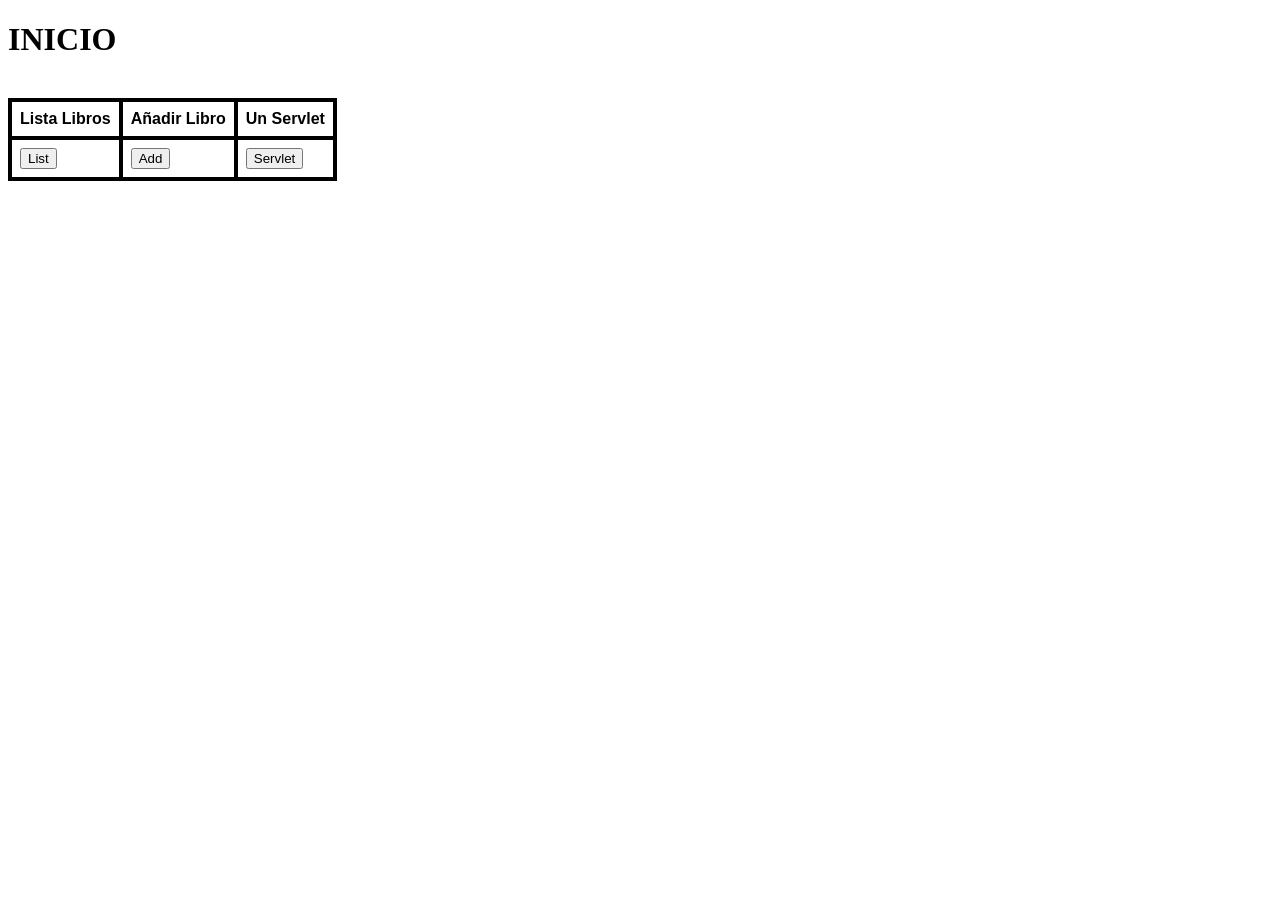
<file: openliberty/src/main/webapp/index.html>
<!doctype html>

<html>

	<head>
		<meta charset="utf-8">
		<title>Directorio de libros</title>
		<link rel="stylesheet" href="css/estilo.css">
	</head>

	<body>
		<h1>INICIO</h1>
		<br/>
		<table>
			<thead>
				<tr>
					<th>Lista Libros</th>
					<th>Añadir Libro</th>
					<th>Un Servlet</th>
				</tr>
			</thead>
			<tbody>
				<tr>
					<td><button onclick="window.location.href='viewBooks';">List</button></td>
					<td><button onclick="window.location.href='enterAddBook';">Add</button></td>
					<td><button onclick="window.location.href='servlet';">Servlet</button></td>
				</tr>
			</tbody>
		</table>
		<br/>
	</body>

</html>
</file>
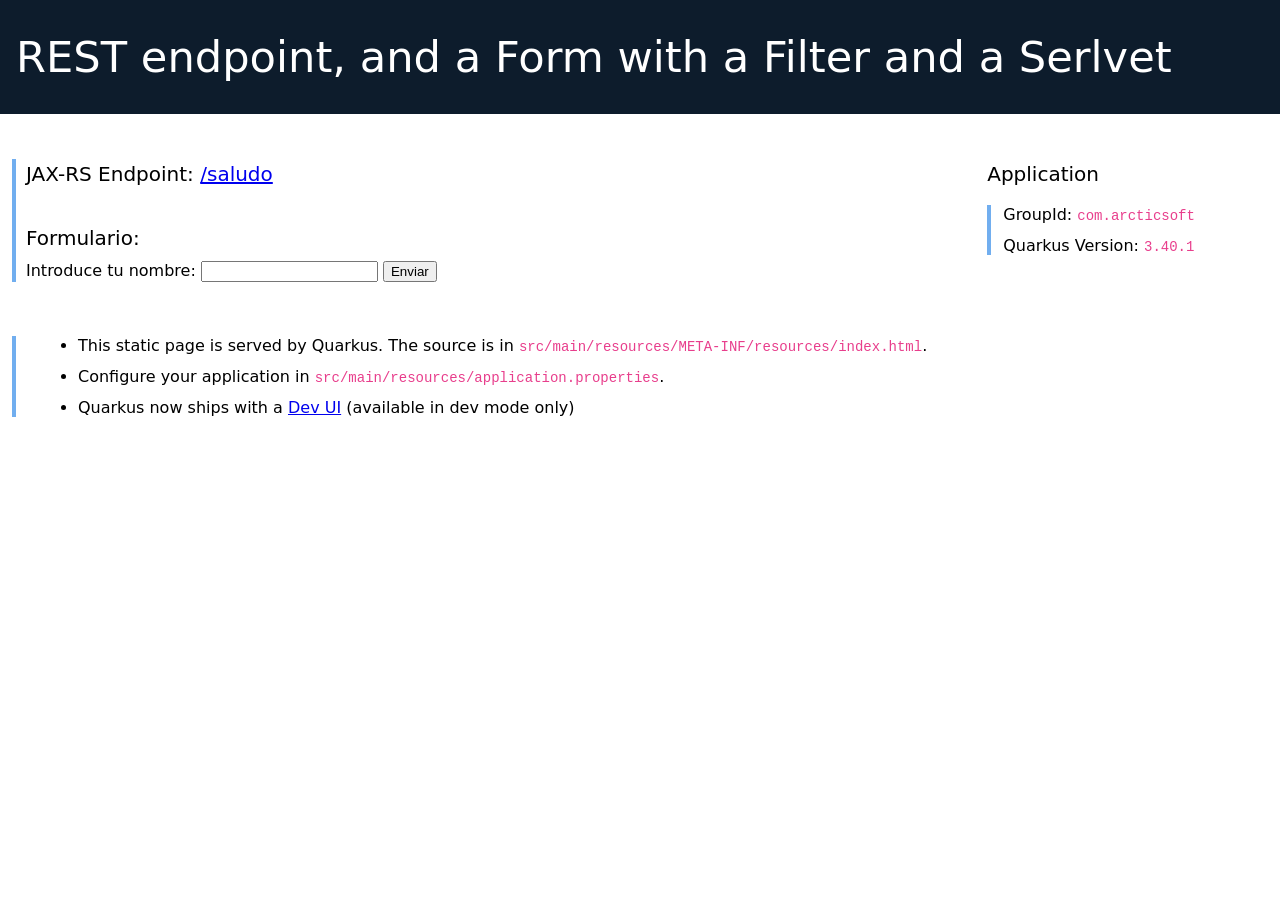
<file: quarkus-filter-servlet/src/main/resources/META-INF/resources/index.html>
<!DOCTYPE html>
<html lang="en">

<head>
    <meta charset="UTF-8">
    <title>Servlet API with Quarkus</title>
    <style>
        h1,
        h2,
        h3,
        h4,
        h5,
        h6 {
            margin-bottom: 0.5rem;
            font-weight: 400;
            line-height: 1.5;
        }

        h1 {
            font-size: 2.5rem;
        }

        h2 {
            font-size: 2rem
        }

        h3 {
            font-size: 1.75rem
        }

        h4 {
            font-size: 1.5rem
        }

        h5 {
            font-size: 1.25rem
        }

        h6 {
            font-size: 1rem
        }

        .lead {
            font-weight: 300;
            font-size: 2rem;
        }

        .banner {
            font-size: 2.7rem;
            margin: 0;
            padding: 2rem 1rem;
            background-color: #0d1c2c;
            color: white;
        }

        body {
            margin: 0;
            font-family: -apple-system, system-ui, "Segoe UI", Roboto,
                "Helvetica Neue", Arial, sans-serif, "Apple Color Emoji",
                "Segoe UI Emoji", "Segoe UI Symbol", "Noto Color Emoji";
        }

        code {
            font-family: SFMono-Regular, Menlo, Monaco, Consolas, "Liberation Mono",
                "Courier New", monospace;
            font-size: 87.5%;
            color: #e83e8c;
            word-break: break-word;
        }

        .left-column {
            padding: .75rem;
            max-width: 75%;
            min-width: 55%;
        }

        .right-column {
            padding: .75rem;
            max-width: 25%;
        }

        .container {
            display: flex;
            width: 100%;
        }

        li {
            margin: 0.75rem;
        }

        .right-section {
            margin-left: 1rem;
            padding-left: 0.5rem;
        }

        .right-section h3 {
            padding-top: 0;
            font-weight: 200;
        }

        .right-section ul {
            border-left: 0.3rem solid #71aeef;
            list-style-type: none;
            padding-left: 0;
        }

        .provided-code {
            border-left: 0.3rem solid #71aeef;
            padding-left: 10px;
        }

        .provided-code h3 {
            font-weight: 200;
        }
    </style>
</head>

<body>

    <div class="banner lead">REST endpoint, and a Form with a Filter and a Serlvet</div>

    <div class="container">
        <div class="left-column">
            <div class="provided-code">
                <h5>JAX-RS Endpoint: <a href="/saludo" class="path-link" target="_blank">/saludo</a></h5>
                <h5>Formulario:</h5>
                <form action="procesar-nombre" method="get">
                    Introduce tu nombre: <input type="text" name="nombre">
                    <input type="submit" value="Enviar">
                </form>
            </div>
            <br><br>
            <div class="provided-code">
                <ul>
                    <li>This static page is served by Quarkus. The source is in
                        <code>src/main/resources/META-INF/resources/index.html</code>.
                    </li>
                    <li>Configure your application in <code>src/main/resources/application.properties</code>.</li>
                    <li>Quarkus now ships with a <a href="/q/dev/">Dev UI</a> (available in dev mode only)</li>
                </ul>
            </div>
        </div>
        <div class="right-column">
            <div class="right-section">
                <h5>Application</h5>
                <ul>
                    <li>GroupId: <code>com.arcticsoft</code></li>
                    <li>Quarkus Version: <code>3.40.1</code></li>
                </ul>
            </div>
        </div>
    </div>
</body>

</html>
</file>
<file: openliberty/src/main/webapp/css/estilo.css>
table
{
    font-family: sans-serif;
    border-collapse: collapse;
}

td, th, input
{
    border: 4px solid #000000;
    text-align: left;
    padding: 8px;
}
</file>
